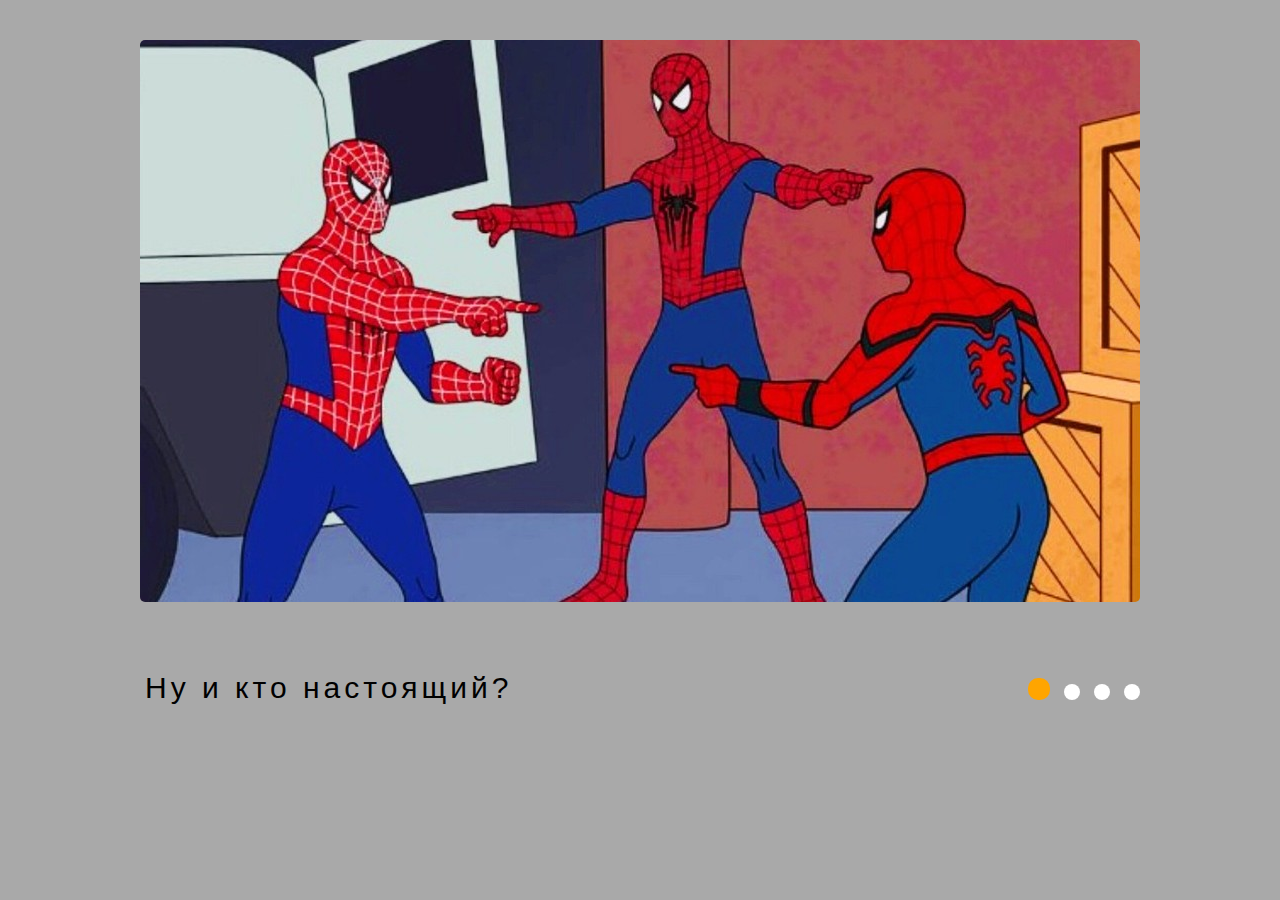
<file: cssMemSlider/index.html>
<!DOCTYPE html>
<html lang="en">
<head>
    <meta charset="UTF-8">
    <meta name="viewport" content="width=device-width, initial-scale=1.0">
    <link rel="stylesheet" href="style.css">
    <title>CSS Mem Slider</title>
</head>
<body>
    <div class="main">
        <input checked type="radio" name="respond" id="desctop">
        <article id="slider">
            <input checked type="radio" name="slider" id="switch1">
            <input type="radio" name="slider" id="switch2">
            <input type="radio" name="slider" id="switch3">
            <input type="radio" name="slider" id="switch4">

            <div id="slides">
                <div id="overflow">
                    <div class="image">
                        <img src="img/1.jpg">
                        <img src="img/2.jpg">
                        <img src="img/3.jpg">
                        <img src="img/4.jpg">
                    </div>
                </div>
            </div>
            <div id="active" class="switch_center">
              <label for="switch1"></label>
              <label for="switch2"></label>
              <label for="switch3"></label>
              <label for="switch4"></label>
          </div>
            <div class="footer">
                <div id="text__box">
                    <div class="texts">
                        <div class="text">
                            <span>Ну и кто настоящий?</span>
                        </div>
                        <div class="text">
                            <span>Опять Student1?</span>
                        </div>
                        <div class="text">
                            <span>Я построю свой слайдер...</span>
                        </div>
                        <div class="text">
                            <span>Успехов и удачи!</span>
                        </div>
                    </div>
                </div>
                <div id="active" class="swith_right">
                    <label for="switch1"></label>
                    <label for="switch2"></label>
                    <label for="switch3"></label>
                    <label for="switch4"></label>
                </div>
            </div>
            
        </article>
    </div>
</body>
</html>
</file>
<file: cssMemSlider/style.css>
body{
    margin: 0;
    padding: 0;
    background-color: darkgray;
}
.main {
    width: 100%;
    padding-top: 40px;
    background-color: darkgray;
}

#slider {
    width: 1000px;
    margin: 0 auto;
    text-align: center;
}

#slides article {
    width: 200%;
    float: left;
}

#slides .image {
    display: flex;
    width: 50%;
    line-height: 0;
}

#overflow {
    width: 100%;
    overflow: hidden;
    border-radius: 5px;
}

img {
    width: 1000px;
    height: 100%;
}

#desctop:checked ~ #slider {
    max-width: 85rem;
}

label, a {
    cursor: pointer;
}

.main input {
    display: none;
}

#switch1:checked ~ #slides .image {
    margin-left: 0;
}

#switch2:checked ~ #slides .image {
    margin-left: -100%;
}

#switch3:checked ~ #slides .image {
    margin-left: -200%;
}

#switch4:checked ~ #slides .image {
    margin-left: -300%;
}

#controls {  
    margin: 0 0 0 0;
    width: 100%;
    height: 50px;
}

#active label { 
    border-radius: 10px;
    display: inline-block;
    width: 1rem;
    height: 1rem;
    border-color: lightslategray;
    background-color: white;
    transition: 0.3s;

}

#active label:not(:last-child) {
    margin-right: 10px;
}

#active {
    width: 30%;
    margin: 0.5% 0 0 0;
    text-align: right;
    z-index: 5;
}
    
#switch1:checked ~ .footer #active label:nth-child(1),
#switch2:checked ~ .footer #active label:nth-child(2),
#switch3:checked ~ .footer #active label:nth-child(3),
#switch4:checked ~ .footer #active label:nth-child(4){
    border: 3px solid;
    background-color: orange;
    border-color: orange ;
    transition: 0.3s;
}

.footer #active label:hover {
    border: 3px solid;
    border-color: orange ;
    background-color: white;
    transition: 0.3s;
}

#switch1:checked ~ #active label:nth-child(1),
#switch2:checked ~ #active label:nth-child(2),
#switch3:checked ~ #active label:nth-child(3),
#switch4:checked ~ #active label:nth-child(4){
    border: 3px solid;
    background-color: orange;
    border-color: orange ;
    transition: 0.3s;
}

#active label:hover {
    border: 3px solid;
    border-color: orange ;
    background-color: white;
    transition: 0.3s;
}
#slides .image {
    transition: all 1s  ;
}

.footer {
    display: flex;
    justify-content: space-between;
    margin-top: 4%;
}

#text__box {
    width: 100%;
    height: 50px;
    overflow: hidden;
}

#text__box span {
    font-size: 30px;
    font-weight: normal;
    font-family: Verdana, Geneva, Tahoma, sans-serif;
    line-height: 30px;
    letter-spacing: 4px;
    margin-left: 5px;
}

#text__box .texts {
    display: flex;
    width: 100%;
}

#text__box .text {
    min-width: 100%;
    text-align: left;
}

#text__box .text div {
    width: 200%;
    float: left;
}
#switch1:checked ~ .footer #text__box .texts {
    margin-left: 0;
}
#switch2:checked ~ .footer #text__box .texts {
    margin-left: -100%;
}
#switch3:checked ~ .footer #text__box .texts {
    margin-left: -200%;
}
#switch4:checked ~ .footer #text__box .texts {
    margin-left: -300%;
}
#text__box .texts { 
    transition: all 1s;
}
.switch_center{
  opacity: 0;

}
@media (max-width:1050px) {
    #slider {
        width: 700px;
    }
    img {
        width: 700px;
    }
    .switch_center{
        padding-top: 10px;
        margin: 0 auto;
        padding-left: calc((100% - 270px) / 2);
        opacity: 1;
      }
    .swith_right{
        opacity: 0;
    }
    #text__box {
        height: 70px;
}
@media (max-width:750px) {
  
    #slider {
        width: 450px;
    }
    img {
        width: 450px;
    }
    #text__box span {
        font-size: 18px;
    }
    #active label:not(:last-child) {
        margin-right: 5px;
    }
    .switch_center{
        padding-left: calc((100% - 135px) / 2);
    }
}
@media (max-width:460px) {
    #slider {
        width: 300px;
    }
    img {
        width: 300px;
    }
    #text__box span {
        font-size: 12px;
    }
    #active label:not(:last-child) {
        margin-right: 3px;
    }
    #active label { 
        width: 0.5rem;
        height: 0.5rem;
    }
    .switch_center{
        padding-left: calc((100% - 115px) / 2);
    }
}
</file>
